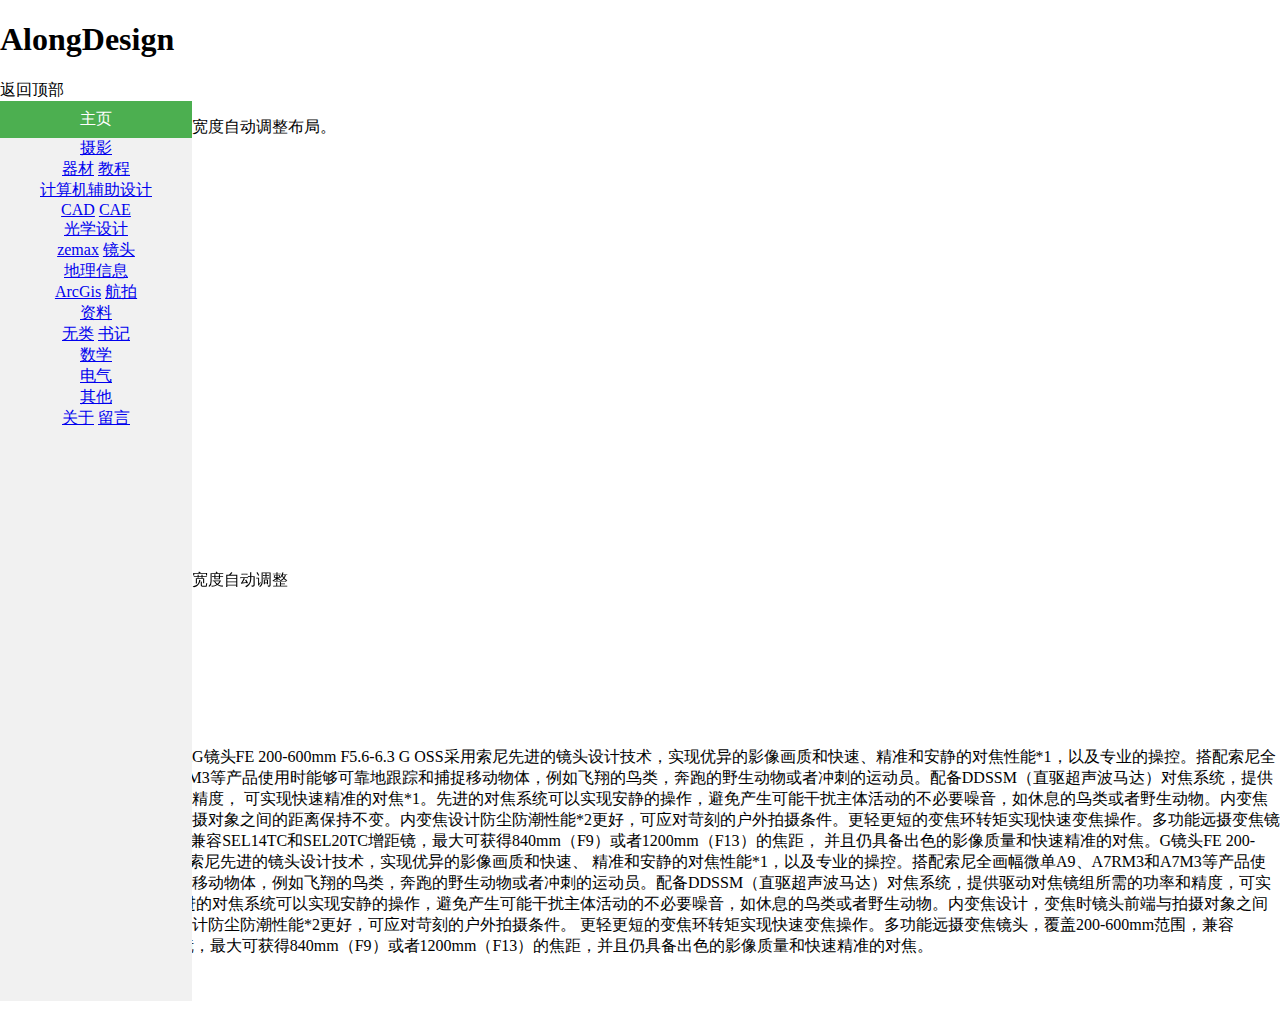
<file: index.html>
<!doctype html>   
<html lang="en-US">
  <head>
    <meta charset="utf-8" />
    <meta name="viewport" content="width=device-width" />
	<link rel="stylesheet" type="text/css" href="styles/style.css">
	 <link href="https://fonts.googleapis.com/css?family=Open+Sans" rel="stylesheet" />
    <title>Along Design</title>
  </head>
  <body>

 <header>
        <div class="container">
            <h1>AlongDesign</h1>
        </div>
	</header>
	<div class="backTop" id="backTop">返回顶部</div>
	<nav class="navbar">
		<ul class="topnav">
			<li><a class="active" href="#home">主页</a>	</li>	
			<div class="dropdown">
				<a href="#film" class="dropbtn" >摄影</a>
					<div class="dropdown-content">
						<a href="#qc" >器材</a>
						<a href="#sy">教程</a>
					</div>
			</div>
			<div class="dropdown">
				<a href="#computer" class="dropbtn">计算机辅助设计</a>
					<div class="dropdown-content">
						<a href="#cad" >CAD</a>
						<a href="#cae">CAE</a>
					</div>
			</div>
			<div class="dropdown">
				<a href="#UAV" class="dropbtn">光学设计</a></li>
					<div class="dropdown-content">
						<a href="#zemax">zemax</a>
						<a href="#jt">镜头</a>
					</div>
			</div>
			<div class="dropdown">
				<a href="#GiS" class="dropbtn">地理信息</a></li>
					<div class="dropdown-content">
						<a href="#zemax">ArcGis</a>
						<a href="#hp">航拍</a>
					</div>
			</div>
			
			<div class="dropdown">
				<a href="#data" class="dropbtn">资料</a></li>
					<div class="dropdown-content">
						<a href="#dd">无类</a>
						<a href="#sj">书记</a>
					</div>
				</div>	
			<div class="dropdown">
					<a href="#math" class="dropbtn">数学</a>
			</div>
			<div class="dropdown">
				<a href="#dq" class="dropbtn">电气</a>
			</div>	
			<div class="dropdown">
				<a href="#other" class="dropbtn">其他</a>
					<div class="dropdown-content">
						<a href="#about">关于</a>
						<a href="#comemet">留言</a>
					</div>
			</div>			
		</ul>
	</nav>
	
 <section>
 <div class="container">
	 <p>这个页面会根据设备的屏幕宽度自动调整布局。</p>
 </div>
	 <div class="container">
		 <p><a href="../page/zemax/The design of a single lens.html">zemax单透镜的设计文件</a></p>
		 <p>占位符</p>
		 <p>占位符</p>
		 <p>CAD设计文件</p>
		 <p>arcgis在线模型</p>
		 <p>拍摄位置-第三方软件导航</p>
		 <p>潘通色彩查询</p>
		 <div>
<button id="find-me">显示我的位置</button><br />
<p id="status"></p>
<a id="map-link" target="_blank"></a>
	 </div>
<div  class="container"><!-- 这里将会显示嵌入的页面 -->
	<iframe src="https://alongdesign.github.io/" frameborder="0" ></iframe>
    </div>
	 <p>点击各个选项切换内容:</p>
	 <div class="container">
			<div class="tab"  >
				<button class="tablinks" onclick="openCity(event, 'London')" id="defaultOpen">摄影器材</button>
				<button class="tablinks" onclick="openCity(event, 'Paris')">镜头</button>
				<button class="tablinks" onclick="openCity(event, 'Tokyo')">支架</button>
			</div>
	</div>
<div class="container">    
	<div id="London" class="tabcontent">
		<h3>索尼</h3>
	<p>
		索尼全画幅微单相机a7r3maG镜头FE 200-600mm F5.6-6.3 G OSS采用索尼先进的镜头设计技术，实现优异的影像画质和快速、精准和安静的对焦性能*1，以及专业的操控。搭配索尼全画幅微单A9、A7RM3和A7M3等产品使用时能够可靠地跟踪和捕捉移动物体，例如飞翔的鸟类，奔跑的野生动物或者冲刺的运动员。配备DDSSM（直驱超声波马达）对焦系统，提供驱动对焦镜组所需的功率和精度，
	可实现快速精准的对焦*1。先进的对焦系统可以实现安静的操作，避免产生可能干扰主体活动的不必要噪音，如休息的鸟类或者野生动物。内变焦设计，变焦时镜头前端与拍摄对象之间的距离保持不变。内变焦设计防尘防潮性能*2更好，可应对苛刻的户外拍摄条件。更轻更短的变焦环转矩实现快速变焦操作。多功能远摄变焦镜头，覆盖200-600mm范围，兼容SEL14TC和SEL20TC增距镜，最大可获得840mm（F9）或者1200mm（F13）的焦距，
	并且仍具备出色的影像质量和快速精准的对焦。G镜头FE 200-600mm F5.6-6.3 G OSS采用索尼先进的镜头设计技术，实现优异的影像画质和快速、
	精准和安静的对焦性能*1，以及专业的操控。搭配索尼全画幅微单A9、A7RM3和A7M3等产品使用时能够可靠地跟踪和捕捉移动物体，例如飞翔的鸟类，奔跑的野生动物或者冲刺的运动员。配备DDSSM（直驱超声波马达）对焦系统，提供驱动对焦镜组所需的功率和精度，可实现快速精准的对焦*1。
	先进的对焦系统可以实现安静的操作，避免产生可能干扰主体活动的不必要噪音，如休息的鸟类或者野生动物。内变焦设计，变焦时镜头前端与拍摄对象之间的距离保持不变。内变焦设计防尘防潮性能*2更好，可应对苛刻的户外拍摄条件。
	更轻更短的变焦环转矩实现快速变焦操作。多功能远摄变焦镜头，覆盖200-600mm范围，兼容SEL14TC和SEL20TC增距镜，最大可获得840mm（F9）或者1200mm（F13）的焦距，并且仍具备出色的影像质量和快速精准的对焦。
</p>
</div>
<div id="Paris" class="tabcontent">
	<h3>大疆</h3>
	<p>
		4旋翼无刷电机无线电遥控航空飞行器G镜头FE 200-600mm F5.6-6.3 G OSS采用索尼先进的镜头设计技术，实现优异的影像画质和快速、
	精准和安静的对焦性能*1，以及专业的操控。搭配索尼全画幅微单A9、A7RM3和A7M3等产品使用时能够可靠地跟踪和捕捉移动物体，
	例如飞翔的鸟类，奔跑的野生动物或者冲刺的运动员。配备DDSSM（直驱超声波马达）对焦系统，提供驱动对焦镜组所需的功率和精度，
	可实现快速精准的对焦*1。
	先进的对焦系统可以实现安静的操作，避免产生可能干扰主体活动的不必要噪音，如休息的鸟类或者野生动物
	。内变焦设计，变焦时镜头前端与拍摄对象之间的距离保持不变。
	内变焦设计防尘防潮性能*2更好，可应对苛刻的户外拍摄条件。
	更轻更短的变焦环转矩实现快速变焦操作。多功能远摄变焦镜头，覆盖200-600mm范围，兼容SEL14TC和SEL20TC增距镜，
	最大可获得840mm（F9）或者1200mm（F13）的焦距，并且仍具备出色的影像质量和快速精准的对焦。G镜头FE 200-600mm F5.6-6.3 G OSS采用索尼先进的镜头设计技术，实现优异的影像画质和快速、
	精准和安静的对焦性能*1，以及专业的操控。搭配索尼全画幅微单A9、A7RM3和A7M3等产品使用时能够可靠地跟踪和捕捉移动物体，
	例如飞翔的鸟类，奔跑的野生动物或者冲刺的运动员。配备DDSSM（直驱超声波马达）对焦系统，提供驱动对焦镜组所需的功率和精度，
	可实现快速精准的对焦*1。
	先进的对焦系统可以实现安静的操作，避免产生可能干扰主体活动的不必要噪音，如休息的鸟类或者野生动物
	。内变焦设计，变焦时镜头前端与拍摄对象之间的距离保持不变。
	内变焦设计防尘防潮性能*2更好，可应对苛刻的户外拍摄条件。
	更轻更短的变焦环转矩实现快速变焦操作。多功能远摄变焦镜头，覆盖200-600mm范围，兼容SEL14TC和SEL20TC增距镜，
	最大可获得840mm（F9）或者1200mm（F13）的焦距，并且仍具备出色的影像质量和快速精准的对焦。</p>
</div>
<div id="Tokyo" class="tabcontent">
	<h3>镜头</h3>
	<p>来自索尼长焦变焦镜头200-600mm，适马ART 40mm 1.4 大光圈定焦镜头</p>
	<p>
		G镜头FE 200-600mm F5.6-6.3 G OSS采用索尼先进的镜头设计技术，实现优异的影像画质和快速、
	精准和安静的对焦性能*1，以及专业的操控。搭配索尼全画幅微单A9、A7RM3和A7M3等产品使用时能够可靠地跟踪和捕捉移动物体，
	例如飞翔的鸟类，奔跑的野生动物或者冲刺的运动员。配备DDSSM（直驱超声波马达）对焦系统，提供驱动对焦镜组所需的功率和精度，
	可实现快速精准的对焦*1。
	先进的对焦系统可以实现安静的操作，避免产生可能干扰主体活动的不必要噪音，如休息的鸟类或者野生动物
	。内变焦设计，变焦时镜头前端与拍摄对象之间的距离保持不变。
	内变焦设计防尘防潮性能*2更好，可应对苛刻的户外拍摄条件。
	更轻更短的变焦环转矩实现快速变焦操作。多功能远摄变焦镜头，覆盖200-600mm范围，兼容SEL14TC和SEL20TC增距镜，
	最大可获得840mm（F9）或者1200mm（F13）的焦距，并且仍具备出色的影像质量和快速精准的对焦。G镜头FE 200-600mm F5.6-6.3 G OSS采用索尼先进的镜头设计技术，实现优异的影像画质和快速、
	精准和安静的对焦性能*1，以及专业的操控。搭配索尼全画幅微单A9、A7RM3和A7M3等产品使用时能够可靠地跟踪和捕捉移动物体，
	例如飞翔的鸟类，奔跑的野生动物或者冲刺的运动员。配备DDSSM（直驱超声波马达）对焦系统，提供驱动对焦镜组所需的功率和精度，
	可实现快速精准的对焦*1。
	先进的对焦系统可以实现安静的操作，避免产生可能干扰主体活动的不必要噪音，如休息的鸟类或者野生动物
	。内变焦设计，变焦时镜头前端与拍摄对象之间的距离保持不变。
	内变焦设计防尘防潮性能*2更好，可应对苛刻的户外拍摄条件。
	更轻更短的变焦环转矩实现快速变焦操作。多功能远摄变焦镜头，覆盖200-600mm范围，兼容SEL14TC和SEL20TC增距镜，
	最大可获得840mm（F9）或者1200mm（F13）的焦距，并且仍具备出色的影像质量和快速精准的对焦。</p>
</div>
</div>	
    </section>
    
	<div>
	<footer>
        <div class="container">
            <p>底部空间 &copy; 2024</p>
        </div>
    </footer>
	</div>
  
  <script src="scripts/main.js" defer></script>
  </body>
</html>
</file>
<file: styles/style.css>
body {
    margin: 0;
}

ul {
    list-style-type: none;
    margin: 0;
    padding: 0;
    width: 15%;
    background-color: #f1f1f1;
    position: fixed;
    height: 100%;
    overflow: auto;
    text-align: center;
}

li a {
    display: block;
    color: #000;
    padding: 8px 16px;
    text-decoration: none;
}

li a.active {
    background-color: #4CAF50;
    color: white;
}

li a:hover:not(.active) {
    background-color: #555;
    color: white;
}



.footer {
  background-color: #f1f1f1;
  padding: 1em;
  text-align: center;
}
</file>
